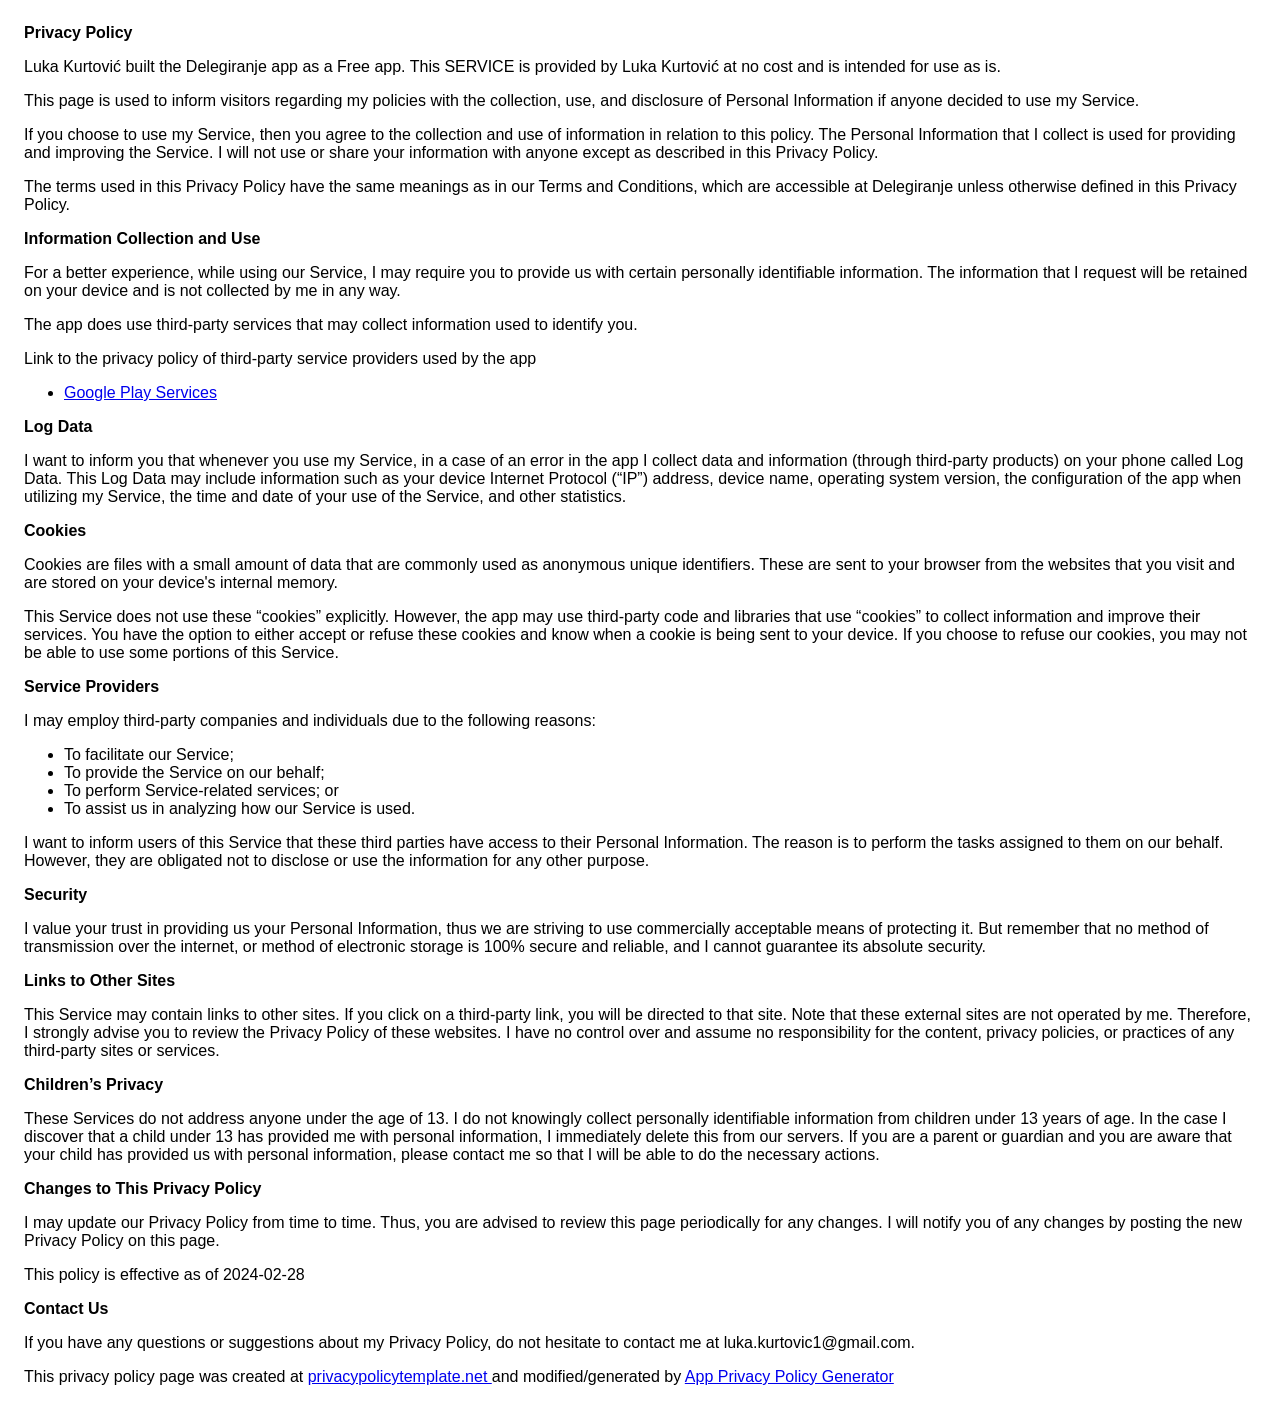
<file: index.html>
<!DOCTYPE html>
    <html>
    <head>
      <meta charset='utf-8'>
      <meta name='viewport' content='width=device-width'>
      <title>Privacy Policy</title>
      <style> body { font-family: 'Helvetica Neue', Helvetica, Arial, sans-serif; padding:1em; } </style>
    </head>
    <body>
    <strong>Privacy Policy</strong> <p>
                  Luka Kurtović built the Delegiranje app as
                  a Free app. This SERVICE is provided by
                  Luka Kurtović at no cost and is intended for use as
                  is.
                </p> <p>
                  This page is used to inform visitors regarding my
                  policies with the collection, use, and disclosure of Personal
                  Information if anyone decided to use my Service.
                </p> <p>
                  If you choose to use my Service, then you agree to
                  the collection and use of information in relation to this
                  policy. The Personal Information that I collect is
                  used for providing and improving the Service. I will not use or share your information with
                  anyone except as described in this Privacy Policy.
                </p> <p>
                  The terms used in this Privacy Policy have the same meanings
                  as in our Terms and Conditions, which are accessible at
                  Delegiranje unless otherwise defined in this Privacy Policy.
                </p> <p><strong>Information Collection and Use</strong></p> <p>
                  For a better experience, while using our Service, I
                  may require you to provide us with certain personally
                  identifiable information. The information that
                  I request will be retained on your device and is not collected by me in any way.
                </p> <div><p>
                    The app does use third-party services that may collect
                    information used to identify you.
                  </p> <p>
                    Link to the privacy policy of third-party service providers used
                    by the app
                  </p> <ul><li><a href="https://www.google.com/policies/privacy/" target="_blank" rel="noopener noreferrer">Google Play Services</a></li><!----><!----><!----><!----><!----><!----><!----><!----><!----><!----><!----><!----><!----><!----><!----><!----><!----><!----><!----><!----><!----><!----><!----><!----><!----><!----><!----><!----></ul></div> <p><strong>Log Data</strong></p> <p>
                  I want to inform you that whenever you
                  use my Service, in a case of an error in the app
                  I collect data and information (through third-party
                  products) on your phone called Log Data. This Log Data may
                  include information such as your device Internet Protocol
                  (“IP”) address, device name, operating system version, the
                  configuration of the app when utilizing my Service,
                  the time and date of your use of the Service, and other
                  statistics.
                </p> <p><strong>Cookies</strong></p> <p>
                  Cookies are files with a small amount of data that are
                  commonly used as anonymous unique identifiers. These are sent
                  to your browser from the websites that you visit and are
                  stored on your device's internal memory.
                </p> <p>
                  This Service does not use these “cookies” explicitly. However,
                  the app may use third-party code and libraries that use
                  “cookies” to collect information and improve their services.
                  You have the option to either accept or refuse these cookies
                  and know when a cookie is being sent to your device. If you
                  choose to refuse our cookies, you may not be able to use some
                  portions of this Service.
                </p> <p><strong>Service Providers</strong></p> <p>
                  I may employ third-party companies and
                  individuals due to the following reasons:
                </p> <ul><li>To facilitate our Service;</li> <li>To provide the Service on our behalf;</li> <li>To perform Service-related services; or</li> <li>To assist us in analyzing how our Service is used.</li></ul> <p>
                  I want to inform users of this Service
                  that these third parties have access to their Personal
                  Information. The reason is to perform the tasks assigned to
                  them on our behalf. However, they are obligated not to
                  disclose or use the information for any other purpose.
                </p> <p><strong>Security</strong></p> <p>
                  I value your trust in providing us your
                  Personal Information, thus we are striving to use commercially
                  acceptable means of protecting it. But remember that no method
                  of transmission over the internet, or method of electronic
                  storage is 100% secure and reliable, and I cannot
                  guarantee its absolute security.
                </p> <p><strong>Links to Other Sites</strong></p> <p>
                  This Service may contain links to other sites. If you click on
                  a third-party link, you will be directed to that site. Note
                  that these external sites are not operated by me.
                  Therefore, I strongly advise you to review the
                  Privacy Policy of these websites. I have
                  no control over and assume no responsibility for the content,
                  privacy policies, or practices of any third-party sites or
                  services.
                </p> <p><strong>Children’s Privacy</strong></p> <div><p>
                    These Services do not address anyone under the age of 13.
                    I do not knowingly collect personally
                    identifiable information from children under 13 years of age. In the case
                    I discover that a child under 13 has provided
                    me with personal information, I immediately
                    delete this from our servers. If you are a parent or guardian
                    and you are aware that your child has provided us with
                    personal information, please contact me so that
                    I will be able to do the necessary actions.
                  </p></div> <!----> <p><strong>Changes to This Privacy Policy</strong></p> <p>
                  I may update our Privacy Policy from
                  time to time. Thus, you are advised to review this page
                  periodically for any changes. I will
                  notify you of any changes by posting the new Privacy Policy on
                  this page.
                </p> <p>This policy is effective as of 2024-02-28</p> <p><strong>Contact Us</strong></p> <p>
                  If you have any questions or suggestions about my
                  Privacy Policy, do not hesitate to contact me at luka.kurtovic1@gmail.com.
                </p> <p>This privacy policy page was created at <a href="https://privacypolicytemplate.net" target="_blank" rel="noopener noreferrer">privacypolicytemplate.net </a>and modified/generated by <a href="https://app-privacy-policy-generator.nisrulz.com/" target="_blank" rel="noopener noreferrer">App Privacy Policy Generator</a></p>
    </body>
    </html>
</file>
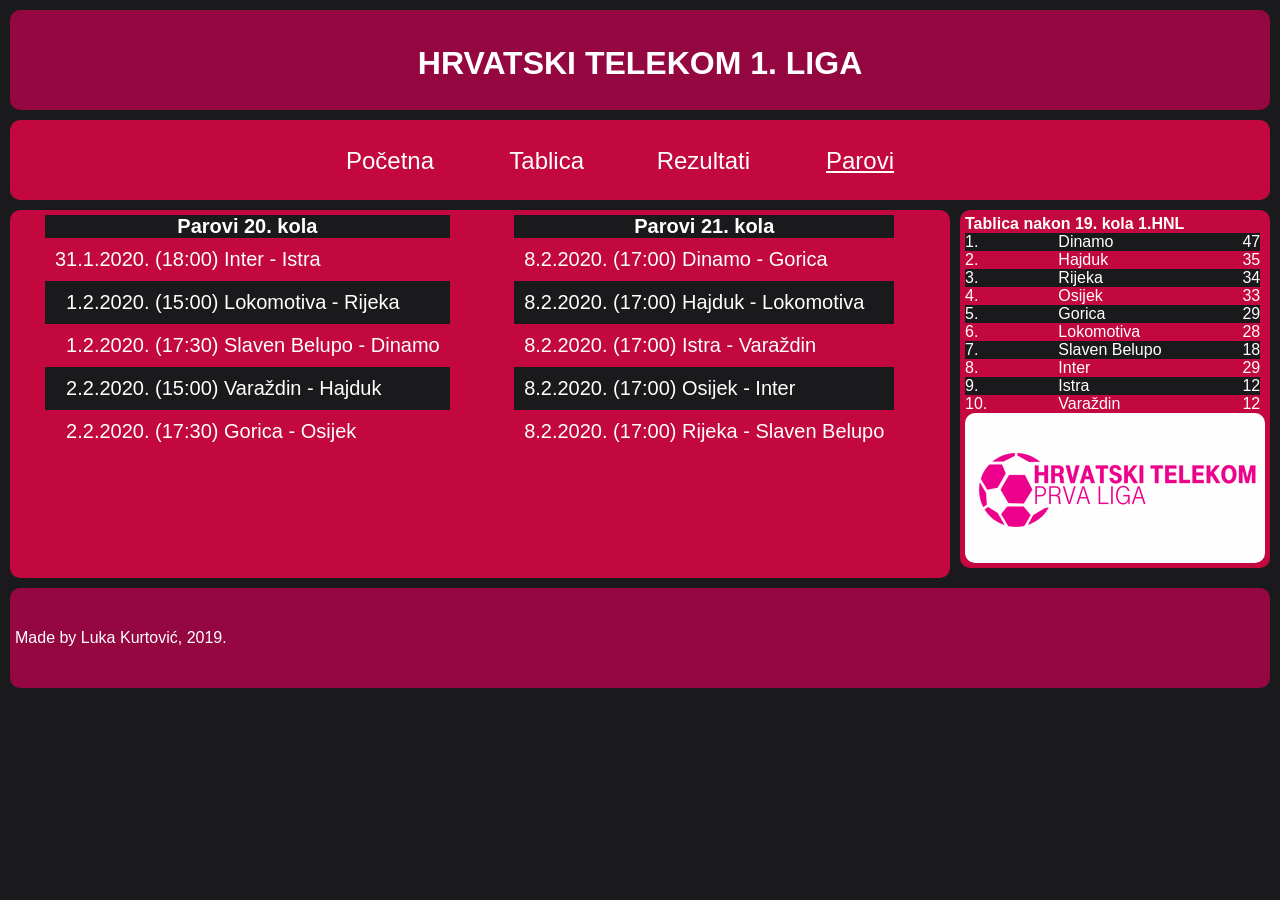
<file: Parovi.html>
<html>
    <head>
        <link rel="stylesheet" type="text/css" href="parovi.css">
        <meta charset="UTF-8">
        <meta name="viewport" content="width=device-width, initial-scale=1.0">
        <title>HT 1.HNL</title>
    </head>

    <body>

        <header>
            <h1>HRVATSKI TELEKOM 1. LIGA</h1>
        </header>
        <nav>
            <ul>
                <li><a href="index.html">Početna</a></li>
                <li><a href="Tablica.html">Tablica</a></li>
                <li><a href="Rezultati.html">Rezultati</a></li>
                <li><a href="Parovi.html" class="active">Parovi</a></li>
            </ul>
        </nav>

        <main>

            <article>
               <table>
                   
                       <th>Parovi 20. kola</th>
                    <tr>
                        <td>31.1.2020. (18:00) Inter - Istra</td>
                    </tr>
                    <tr>
                        <td>&nbsp; 1.2.2020. (15:00) Lokomotiva - Rijeka</td>
                    </tr>  
                    <tr>
                        <td>&nbsp; 1.2.2020. (17:30) Slaven Belupo - Dinamo</td>
                    </tr>   
                    <tr>
                        <td>&nbsp; 2.2.2020. (15:00) Varaždin - Hajduk</td>
                     
                    </tr>
                    <tr>   
                      <td>&nbsp; 2.2.2020. (17:30) Gorica - Osijek</td>
                   </tr>
               </table>
               <table>
                <th>Parovi 21. kola</th>
                <tr>
                     <td>8.2.2020. (17:00) Dinamo - Gorica</td>
                 </tr>
                 <tr>
                     <td> 8.2.2020. (17:00) Hajduk - Lokomotiva</td>
                 </tr>  
                 <tr>
                     <td> 8.2.2020. (17:00) Istra - Varaždin</td>
                 </tr>   
                 <tr>
                     <td> 8.2.2020. (17:00) Osijek - Inter</td>
                  
                 </tr>
                 <tr>   
                   <td> 8.2.2020. (17:00) Rijeka - Slaven Belupo</td>
                </tr>
            </table>
            </article>

            <aside>
                <h4>Tablica nakon 19. kola 1.HNL</h4>
                <table>
                    <tr>
                        <td>1. &nbsp;&nbsp;&nbsp;&nbsp;&nbsp;&nbsp;&nbsp;&nbsp;&nbsp;&nbsp;&nbsp;&nbsp;&nbsp;&nbsp;&nbsp;&nbsp;&nbsp;</td>
                        <td>Dinamo &nbsp;&nbsp;&nbsp;&nbsp;&nbsp;&nbsp;&nbsp;&nbsp;&nbsp;&nbsp;&nbsp;&nbsp;&nbsp;&nbsp;&nbsp;&nbsp;&nbsp;&nbsp;&nbsp;&nbsp;&nbsp;&nbsp;&nbsp;&nbsp;&nbsp;&nbsp;&nbsp;&nbsp;</td>
                        <td>47</td>
                    </tr>
                    <tr>

                        <td>2.</td>
                        <td>Hajduk</td>
                        <td>35</td>
                    </tr>
                    <tr>
                        
                        <td>3.</td>
                        <td>Rijeka</td>
                        <td>34</td>
                    </tr>
                    <tr>
                        
                        <td>4.</td>
                        <td>Osijek</td>
                        <td>33</td>
                    </tr>
                    <tr>
                        
                        <td>5.</td>
                        <td>Gorica</td>
                        <td>29</td>
                    </tr>
                    <tr>
                        
                        <td>6.</td>
                        <td>Lokomotiva</td>
                        <td>28</td>
                    </tr>
                    <tr>
                        
                        <td>7.</td>
                        <td>Slaven Belupo</td>
                        <td>18</td>
                    </tr>
                    <tr>
                        
                        <td>8.</td>
                        <td>Inter</td>
                        <td>29</td>
                    </tr>
                    <tr>
                        
                        <td>9.</td>
                        <td>Istra </td>
                        <td>12</td>
                    </tr>
                    <tr>
                        
                        <td>10.</td>
                        <td>Varaždin</td>
                        <td>12</td>
                    </tr>
                </table>
                <img src="Images/tcom.png">
            </aside>
        
        </main>

        <footer>
            <p>Made by Luka Kurtović, 2019.</p>
        </footer>

    </body>
</html>
</file>
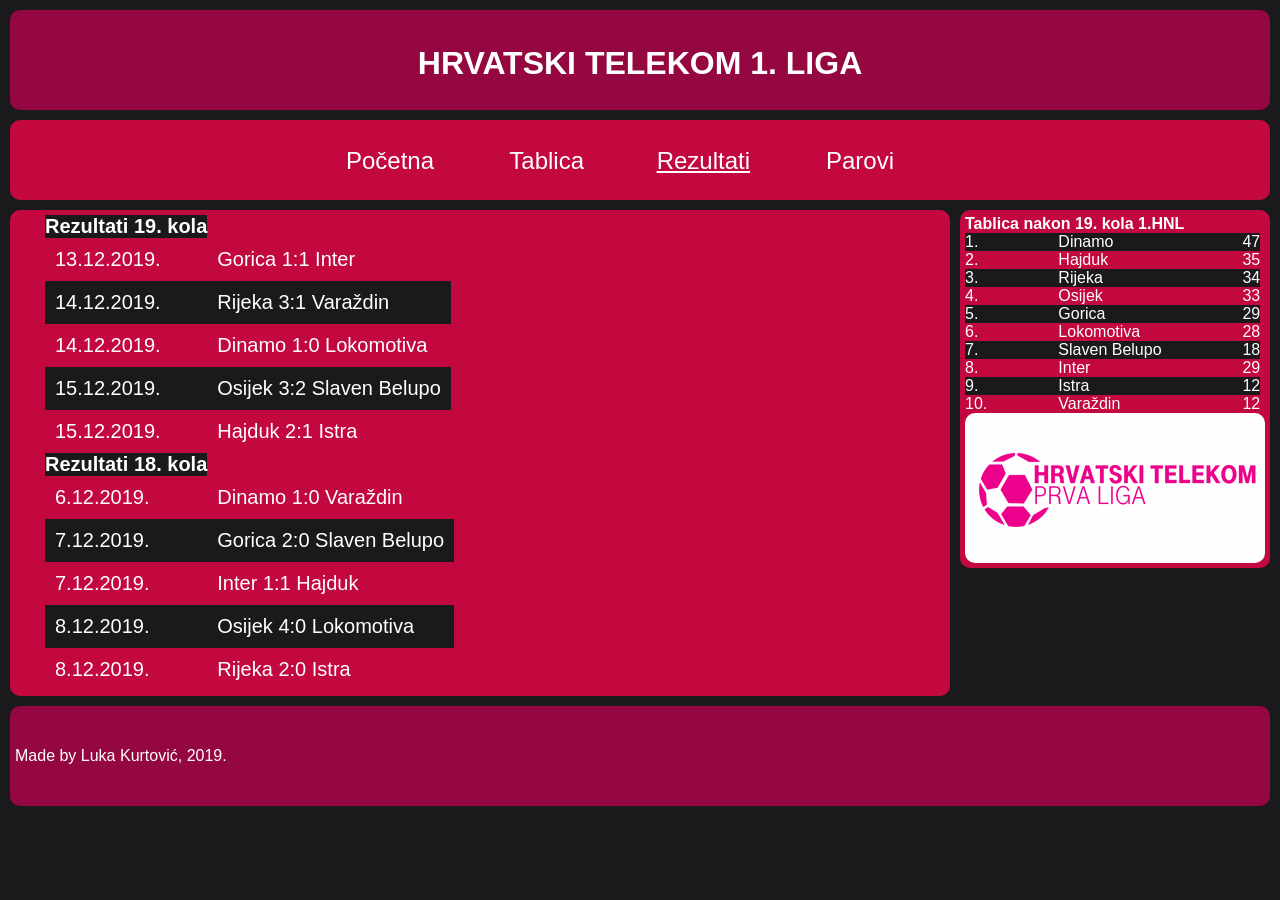
<file: Rezultati.html>
<html>
    <head>
        <link rel="stylesheet" type="text/css" href="rezultati.css">
        <meta charset="UTF-8">
        <meta name="viewport" content="width=device-width, initial-scale=1.0">
        <title>HT 1.HNL</title>
    </head>

    <body>

        <header>
            <h1>HRVATSKI TELEKOM 1. LIGA</h1>
        </header>
        <nav>
            <ul>
                <li><a href="index.html">Početna</a></li>
                <li><a href="Tablica.html">Tablica</a></li>
                <li><a href="Rezultati.html" class="active">Rezultati</a></li>
                <li><a href="Parovi.html">Parovi</a></li>
            </ul>
        </nav>

        <main>

            <article>
               <table>
                   <th>Rezultati 19. kola</th>
                   <tr>
                       <td>13.12.2019.</td>
                       <td>Gorica 1:1 Inter</td>
                   </tr>
                   <tr>
                       <td>14.12.2019.</td>
                       <td>Rijeka 3:1 Varaždin</td>
                   </tr>
                   <tr>
                       <td>14.12.2019.</td>
                       <td>Dinamo 1:0 Lokomotiva</td>
                   </tr>
                   <tr>
                       <td>15.12.2019.</td>
                       <td>Osijek 3:2 Slaven Belupo</td>
                   </tr>
                   <tr>
                       <td>15.12.2019.</td>
                       <td>Hajduk 2:1 Istra</td>
                   </tr>
               </table>
               <table>
                <th>Rezultati 18. kola</th>
                <tr>
                    <td>6.12.2019.</td>
                    <td>Dinamo 1:0 Varaždin</td>
                </tr>
                <tr>
                    <td>7.12.2019.</td>
                    <td>Gorica 2:0 Slaven Belupo</td>
                </tr>
                <tr>
                    <td>7.12.2019.</td>
                    <td>Inter 1:1 Hajduk</td>
                </tr>
                <tr>
                    <td>8.12.2019.</td>
                    <td>Osijek 4:0 Lokomotiva</td>
                </tr>
                <tr>
                    <td>8.12.2019.</td>
                    <td>Rijeka 2:0 Istra</td>
                </tr>
            </table>
            </article>

            <aside>
                <h4>Tablica nakon 19. kola 1.HNL</h4>
                <table>
                    <tr>
                        <td>1. &nbsp;&nbsp;&nbsp;&nbsp;&nbsp;&nbsp;&nbsp;&nbsp;&nbsp;&nbsp;&nbsp;&nbsp;&nbsp;&nbsp;&nbsp;&nbsp;&nbsp;</td>
                        <td>Dinamo &nbsp;&nbsp;&nbsp;&nbsp;&nbsp;&nbsp;&nbsp;&nbsp;&nbsp;&nbsp;&nbsp;&nbsp;&nbsp;&nbsp;&nbsp;&nbsp;&nbsp;&nbsp;&nbsp;&nbsp;&nbsp;&nbsp;&nbsp;&nbsp;&nbsp;&nbsp;&nbsp;&nbsp;</td>
                        <td>47</td>
                    </tr>
                    <tr>

                        <td>2.</td>
                        <td>Hajduk</td>
                        <td>35</td>
                    </tr>
                    <tr>
                        
                        <td>3.</td>
                        <td>Rijeka</td>
                        <td>34</td>
                    </tr>
                    <tr>
                        
                        <td>4.</td>
                        <td>Osijek</td>
                        <td>33</td>
                    </tr>
                    <tr>
                        
                        <td>5.</td>
                        <td>Gorica</td>
                        <td>29</td>
                    </tr>
                    <tr>
                        
                        <td>6.</td>
                        <td>Lokomotiva</td>
                        <td>28</td>
                    </tr>
                    <tr>
                        
                        <td>7.</td>
                        <td>Slaven Belupo</td>
                        <td>18</td>
                    </tr>
                    <tr>
                        
                        <td>8.</td>
                        <td>Inter</td>
                        <td>29</td>
                    </tr>
                    <tr>
                        
                        <td>9.</td>
                        <td>Istra </td>
                        <td>12</td>
                    </tr>
                    <tr>
                        
                        <td>10.</td>
                        <td>Varaždin</td>
                        <td>12</td>
                    </tr>
                </table>
                <img src="Images/tcom.png">
            </aside>
        
        </main>

        <footer>
            <p>Made by Luka Kurtović, 2019.</p>
        </footer>

    </body>
</html>
</file>
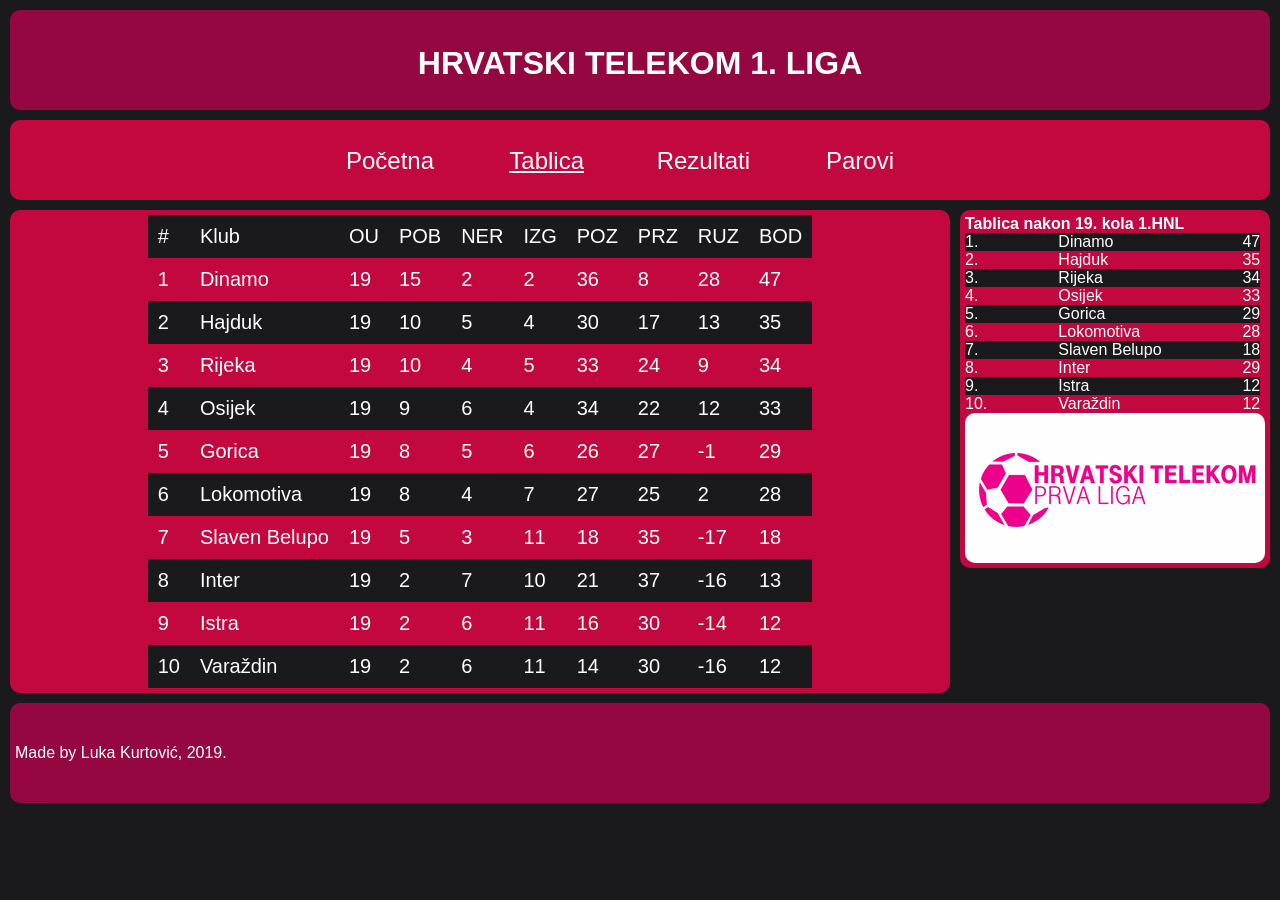
<file: Tablica.html>
<html>
    <head>
        <link rel="stylesheet" type="text/css" href="tablica.css">
        <meta charset="UTF-8">
        <meta name="viewport" content="width=device-width, initial-scale=1.0">
        <title>HT 1.HNL</title>
    </head>

    <body>

        <header>
            <h1>HRVATSKI TELEKOM 1. LIGA</h1>
        </header>
        <nav>
            <ul>
                <li><a href="index.html">Početna</a></li>
                <li><a href="Tablica.html" class="active">Tablica</a></li>
                <li><a href="Rezultati.html">Rezultati</a></li>
                <li><a href="Parovi.html">Parovi</a></li>
            </ul>
        </nav>

        <main>

            <article>
               <table>
                   <tr>
                       <td>#</td>
                       <td>Klub</td>
                       <td>OU</td>
                       <td>POB</td>
                       <td>NER</td>
                       <td>IZG</td>
                       <td>POZ</td>
                       <td>PRZ</td>
                       <td>RUZ</td>
                       <td>BOD</td>
                   </tr>
                   <tr>
                       <td>1</td>
                       <td>Dinamo</td>
                       <td>19</td>
                       <td>15</td>
                       <td>2</td>
                       <td>2</td>
                       <td>36</td>
                       <td>8</td>
                       <td>28</td>
                       <td>47</td>
                   </tr>
                   <tr>
                    <td>2</td>
                    <td>Hajduk</td>
                    <td>19</td>
                    <td>10</td>
                    <td>5</td>
                    <td>4</td>
                    <td>30</td>
                    <td>17</td>
                    <td>13</td>
                    <td>35</td>
                </tr>
                <tr>
                    <td>3</td>
                    <td>Rijeka</td>
                    <td>19</td>
                    <td>10</td>
                    <td>4</td>
                    <td>5</td>
                    <td>33</td>
                    <td>24</td>
                    <td>9</td>
                    <td>34</td>
                </tr>
                <tr>
                    <td>4</td>
                    <td>Osijek</td>
                    <td>19</td>
                    <td>9</td>
                    <td>6</td>
                    <td>4</td>
                    <td>34</td>
                    <td>22</td>
                    <td>12</td>
                    <td>33</td>
                </tr>
                <tr>
                    <td>5</td>
                    <td>Gorica</td>
                    <td>19</td>
                    <td>8</td>
                    <td>5</td>
                    <td>6</td>
                    <td>26</td>
                    <td>27</td>
                    <td>-1</td>
                    <td>29</td>
                </tr>
                <tr>
                    <td>6</td>
                    <td>Lokomotiva</td>
                    <td>19</td>
                    <td>8</td>
                    <td>4</td>
                    <td>7</td>
                    <td>27</td>
                    <td>25</td>
                    <td>2</td>
                    <td>28</td>
                </tr>
                <tr>
                    <td>7</td>
                    <td>Slaven Belupo</td>
                    <td>19</td>
                    <td>5</td>
                    <td>3</td>
                    <td>11</td>
                    <td>18</td>
                    <td>35</td>
                    <td>-17</td>
                    <td>18</td>
                </tr>
                <tr>
                    <td>8</td>
                    <td>Inter</td>
                    <td>19</td>
                    <td>2</td>
                    <td>7</td>
                    <td>10</td>
                    <td>21</td>
                    <td>37</td>
                    <td>-16</td>
                    <td>13</td>
                </tr>
                <tr>
                    <td>9</td>
                    <td>Istra</td>
                    <td>19</td>
                    <td>2</td>
                    <td>6</td>
                    <td>11</td>
                    <td>16</td>
                    <td>30</td>
                    <td>-14</td>
                    <td>12</td>
                </tr>
                <tr>
                    <td>10</td>
                    <td>Varaždin</td>
                    <td>19</td>
                    <td>2</td>
                    <td>6</td>
                    <td>11</td>
                    <td>14</td>
                    <td>30</td>
                    <td>-16</td>
                    <td>12</td>
                </tr>
               </table>
            </article>

            <aside>
                <h4>Tablica nakon 19. kola 1.HNL</h4>
                <table>
                    <tr>
                        <td>1. &nbsp;&nbsp;&nbsp;&nbsp;&nbsp;&nbsp;&nbsp;&nbsp;&nbsp;&nbsp;&nbsp;&nbsp;&nbsp;&nbsp;&nbsp;&nbsp;&nbsp;</td>
                        <td>Dinamo &nbsp;&nbsp;&nbsp;&nbsp;&nbsp;&nbsp;&nbsp;&nbsp;&nbsp;&nbsp;&nbsp;&nbsp;&nbsp;&nbsp;&nbsp;&nbsp;&nbsp;&nbsp;&nbsp;&nbsp;&nbsp;&nbsp;&nbsp;&nbsp;&nbsp;&nbsp;&nbsp;&nbsp;</td>
                        <td>47</td>
                    </tr>
                    <tr>

                        <td>2.</td>
                        <td>Hajduk</td>
                        <td>35</td>
                    </tr>
                    <tr>
                        
                        <td>3.</td>
                        <td>Rijeka</td>
                        <td>34</td>
                    </tr>
                    <tr>
                        
                        <td>4.</td>
                        <td>Osijek</td>
                        <td>33</td>
                    </tr>
                    <tr>
                        
                        <td>5.</td>
                        <td>Gorica</td>
                        <td>29</td>
                    </tr>
                    <tr>
                        
                        <td>6.</td>
                        <td>Lokomotiva</td>
                        <td>28</td>
                    </tr>
                    <tr>
                        
                        <td>7.</td>
                        <td>Slaven Belupo</td>
                        <td>18</td>
                    </tr>
                    <tr>
                        
                        <td>8.</td>
                        <td>Inter</td>
                        <td>29</td>
                    </tr>
                    <tr>
                        
                        <td>9.</td>
                        <td>Istra </td>
                        <td>12</td>
                    </tr>
                    <tr>
                        
                        <td>10.</td>
                        <td>Varaždin</td>
                        <td>12</td>
                    </tr>
                </table>
                <img src="Images/tcom.png">
            </aside>
        
        </main>

        <footer>
            <p>Made by Luka Kurtović, 2019.</p>
        </footer>

    </body>
</html>
</file>
<file: parovi.css>
* {
    margin: 0;
    padding: 0;
}

body {
    font-family: Arial, Helvetica, sans-serif;
    font-size: 16px;
    background-color:#1a1a1d;
    color: white;
}

header {
    margin: 10px;
    padding: 5px;
    height: 90px;
    background-color: #950740;
    border-radius: 10px;
    }

header h1 {
    text-align: center;
    line-height: 3em;
}

nav {
    margin: 10px;
    padding: 5px;
    height: 70px;
    background-color: #c3073f;
    border-radius: 10px;
}

nav ul {
    height: 100%;
    border-radius: 10px;
    list-style-type: none;
    text-align: center;
    font-size: 1.5em;
}

nav ul li {
    display: inline-block;
    margin-right: 30px;
    width: 120px;
}

nav ul li a {
    color: white;
    display: inline-block;
    text-decoration: none;
    line-height: 3em;
    border-radius: 10px;
}

nav ul li a:hover {
    background-color: #950740;
    color: white;
}

main {
    margin: 10px;
    border-radius: 10px;
	display: grid;
	grid-template-columns: 1fr 310px; 
	grid-gap: 10px;
}

main article, aside {
    background-color: #c3073f;
}

main article {
    margin-top: 0px;
    padding: 5px;
    border-radius: 10px;
	grid-column: 1;
	grid-row: 1/3;
}

main article tr:nth-child(even){
    background-color: #c3073f;
}

main article tr:nth-child(odd){
    background-color: #1a1a1d;
}

main article table{
    border-collapse: collapse;
    font-size: 20px;
    display: inline;
    margin: 30px; 
}

main article td{
    margin: 10px;
    padding: 10px;
}

main aside {
    width: 300px;
    margin-right: 10px;
    padding: 5px;
    border-radius: 10px;
	grid-column: 2;
	grid-row: 1/2;
}

main aside tr:nth-child(even){
    background-color: #c3073f;
}

main aside tr:nth-child(odd){
    background-color:#1a1a1d;
}

main aside table{
    border-collapse: collapse;
}

main aside img{
    border-radius: 10px;
}

footer {
    background-color: #950740;
    margin: 10px;
    padding: 5px;
    height: 90px;
    border-radius: 10px;
}

footer p {
    height: 100%;
    width: 100%;
    line-height: 5.625em;
    text-align: left;
	grid-column: 1;
	grid-row: 1;
}

.active{
    text-decoration: underline;
    
}
</file>
<file: rezultati.css>
* {
    margin: 0;
    padding: 0;
}

body {
    font-family: Arial, Helvetica, sans-serif;
    font-size: 16px;
    background-color:#1a1a1d;
    color: white;
}

header {
    margin: 10px;
    padding: 5px;
    height: 90px;
    background-color: #950740;
    border-radius: 10px;
    }

header h1 {
    text-align: center;
    line-height: 3em;
}

nav {
    margin: 10px;
    padding: 5px;
    height: 70px;
    background-color: #c3073f;
    border-radius: 10px;
}

nav ul {
    height: 100%;
    border-radius: 10px;
    list-style-type: none;
    text-align: center;
    font-size: 1.5em;
}

nav ul li {
    display: inline-block;
    margin-right: 30px;
    width: 120px;
}

nav ul li a {
    color: white;
    display: inline-block;
    text-decoration: none;
    line-height: 3em;
    border-radius: 10px;
}

nav ul li a:hover {
    background-color: #950740;
    color: white;
}

main {
    margin: 10px;
    border-radius: 10px;
	display: grid;
	grid-template-columns: 1fr 310px; 
	grid-gap: 10px;
}

main article, aside {
    background-color: #c3073f;
}

main article {
    margin-top: 0px;
    padding: 5px;
    border-radius: 10px;
	grid-column: 1;
	grid-row: 1/3;
}

main article tr:nth-child(even){
    background-color: #c3073f;
}

main article tr:nth-child(odd){
    background-color: #1a1a1d;
}

main article table{
    border-collapse: collapse;
    font-size: 20px;
    display: inline;
    margin: 30px; 
}

main article td{
    margin: 10px;
    padding: 10px;
}

main aside {
    width: 300px;
    margin-right: 10px;
    padding: 5px;
    border-radius: 10px;
	grid-column: 2;
	grid-row: 1/2;
}

main aside tr:nth-child(even){
    background-color: #c3073f;
}

main aside tr:nth-child(odd){
    background-color:#1a1a1d;
}

main aside table{
    border-collapse: collapse;
}

main aside img{
    border-radius: 10px;
}

footer {
    background-color: #950740;
    margin: 10px;
    padding: 5px;
    height: 90px;
    border-radius: 10px;
}

footer p {
    height: 100%;
    width: 100%;
    line-height: 5.625em;
    text-align: left;
	grid-column: 1;
	grid-row: 1;
}

.active{
    text-decoration: underline;
    
}
</file>
<file: tablica.css>
* {
    margin: 0;
    padding: 0;
}

body {
    font-family: Arial, Helvetica, sans-serif;
    font-size: 16px;
    background-color:#1a1a1d;
    color: white;
}

header {
    margin: 10px;
    padding: 5px;
    height: 90px;
    background-color: #950740;
    border-radius: 10px;
    }

header h1 {
    text-align: center;
    line-height: 3em;
}

nav {
    margin: 10px;
    padding: 5px;
    height: 70px;
    background-color: #c3073f;
    border-radius: 10px;
}

nav ul {
    height: 100%;
    border-radius: 10px;
    list-style-type: none;
    text-align: center;
    font-size: 1.5em;
}

nav ul li {
    display: inline-block;
    margin-right: 30px;
    width: 120px;
}

nav ul li a {
    color: white;
    display: inline-block;
    text-decoration: none;
    line-height: 3em;
    border-radius: 10px;
}

nav ul li a:hover {
    background-color: #950740;
    color: white;
}

main {
    margin: 10px;
    border-radius: 10px;
	display: grid;
	grid-template-columns: 1fr 310px; 
	grid-gap: 10px;
}

main article, aside {
    background-color: #c3073f;
}

main article {
    margin-top: 0px;
    padding: 5px;
    border-radius: 10px;
	grid-column: 1;
	grid-row: 1/3;
}

main article tr:nth-child(even){
    background-color: #c3073f;
}

main article tr:nth-child(odd){
    background-color: #1a1a1d;
}

main article table{
    border-collapse: collapse;
    font-size: 20px;
    margin: 0 auto;
}

main article td{
    margin: 10px;
    padding: 10px;
}

main aside {
    width: 300px;
    margin-right: 10px;
    padding: 5px;
    border-radius: 10px;
	grid-column: 2;
	grid-row: 1/2;
}

main aside tr:nth-child(even){
    background-color: #c3073f;
}

main aside tr:nth-child(odd){
    background-color:#1a1a1d;
}

main aside table{
    border-collapse: collapse;
}

main aside img{
    border-radius: 10px;
}

footer {
    background-color: #950740;
    margin: 10px;
    padding: 5px;
    height: 90px;
    border-radius: 10px;
}

footer p {
    height: 100%;
    width: 100%;
    line-height: 5.625em;
    text-align: left;
	grid-column: 1;
	grid-row: 1;
}

.active{
    text-decoration: underline;
    
}
</file>
